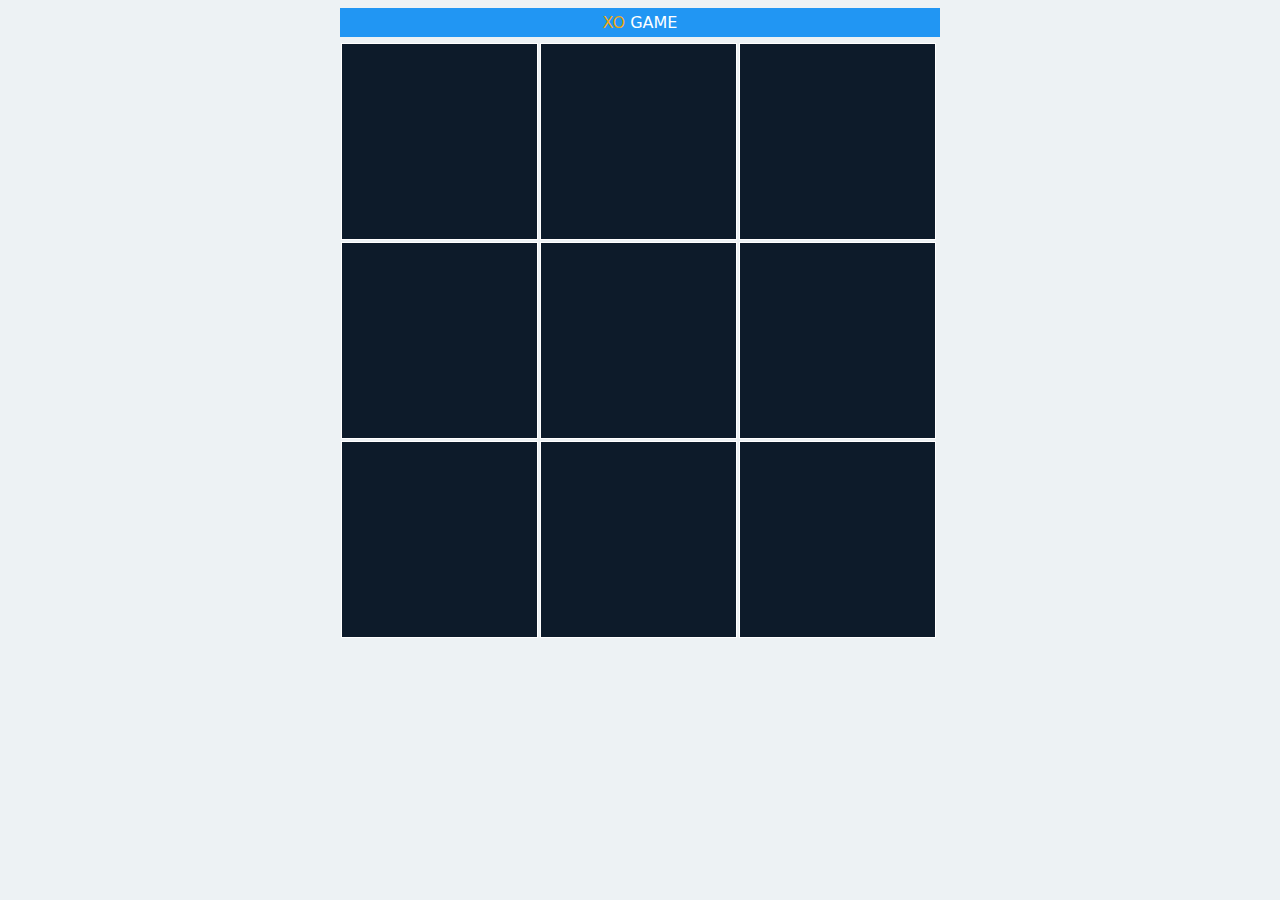
<file: main.html>
<!DOCTYPE html>
<html lang="en">
<head>
    <meta charset="UTF-8">
    <meta name="viewport" content="width=device-width, initial-scale=1.0">
    <link rel="stylesheet" href="style.css">
    <title>Document</title>
</head>
<body>
    <div class="game">
<div class="title"><span>XO</span> GAME</div>

    <div class="item" id="item1" onclick="game(this.id)"></div>
    <div class="item" id="item2" onclick="game(this.id)"></div>
    <div class="item" id="item3" onclick="game(this.id)"></div>

    <div class="item" id="item4" onclick="game(this.id)"></div>
    <div class="item" id="item5"onclick="game(this.id)"></div>
    <div class="item" id="item6" onclick="game(this.id)"></div>

    <div class="item" id="item7" onclick="game(this.id)"></div>
    <div class="item" id="item8" onclick="game(this.id)"></div>
    <div class="item" id="item9" onclick="game(this.id)"></div>

    </div>
     <script src="main.js">

   </script> 
</body>
</html>
</file>
<file: style.css>
body{
    background-color: #edf2f4;
}


.game {
    width: 600px;
    text-align: center;
  font-family: system-ui, -apple-system, BlinkMacSystemFont, 'Segoe UI', Roboto, Oxygen, Ubuntu, Cantarell, 'Open Sans', 'Helvetica Neue', sans-serif;
  color: white;
  margin: auto;
}


.title{
    background-color: #2196f3;
    padding: 5px 0;
    margin: 5px 0;
    height: 56x;

}
span{
    color: #fa0e;
}
.item{
    width:195px;
    height: 195px;
    background: #0d1b2a; 
   float: left;
    border: solid 1px ;
 margin: 1px ;
    font-size: 140px;
}
.item:hover{
    background-color: #b8b8ff;
   cursor: pointer;
}

.container{
    height: 100vh;
   display: flex;
   align-items: center;
   flex-direction: column;
   justify-content: center;
}
.inp{
 padding: 5px 0;
 width: 200px;
 color: #0b0b0b;
}
.hi{
    display: none;
    background-color: #2196f3;
}
</file>
